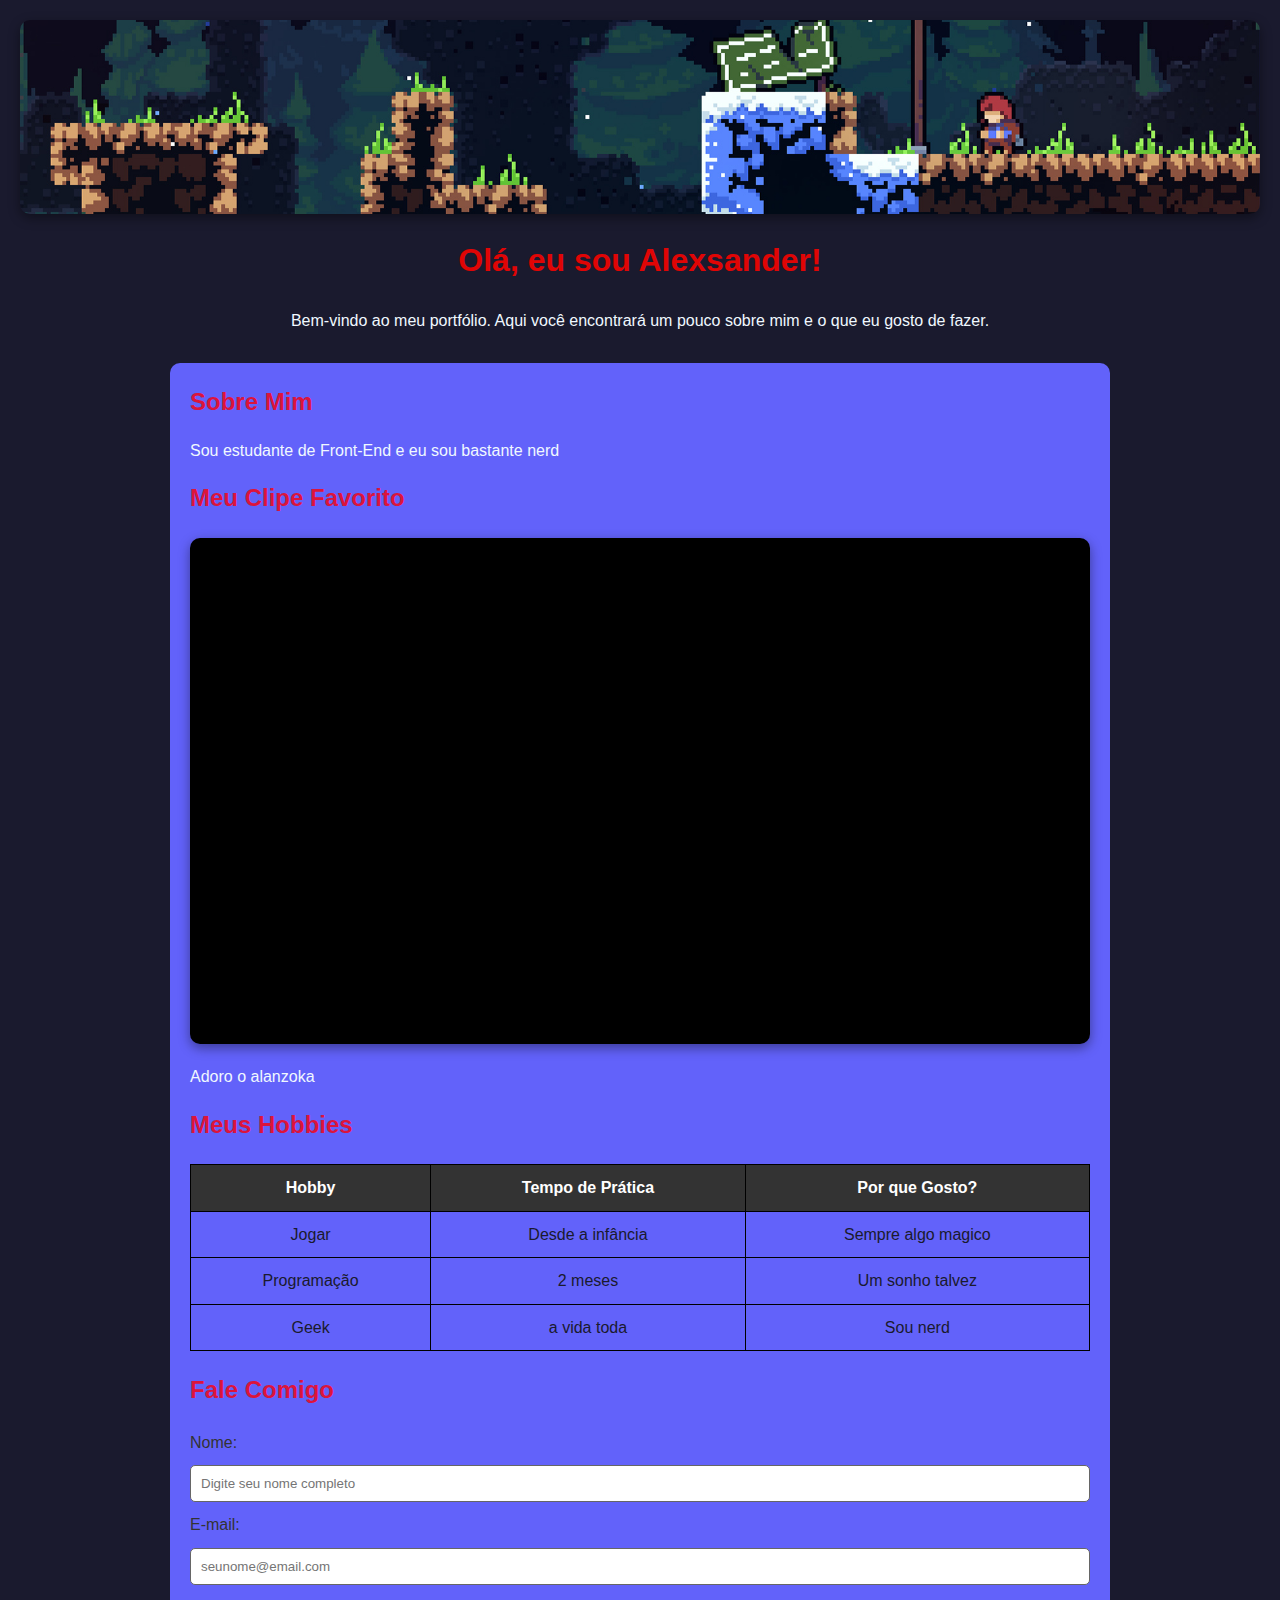
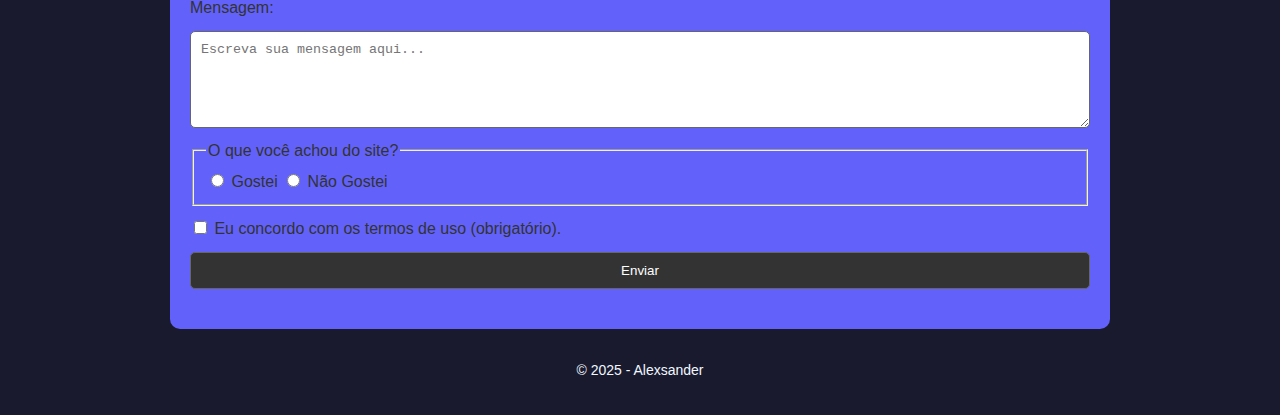
<file: index.html>
<!DOCTYPE html>
<html lang="pt-br">
<head>
    <meta charset="UTF-8">
    <meta name="viewport" content="width=device-width, initial-scale=1.0">
    <title>Meu Portfolio Pessoal</title>
    <link rel="stylesheet" href="css/style.css">
</head>
<body>
    <header>
    <div class="banner">
        <img src="img/celeste-banner.jpg" alt="Banner do meu portfólio">
    </div>
    <h1>Olá, eu sou Alexsander!</h1>
    <p>Bem-vindo ao meu portfólio. Aqui você encontrará um pouco sobre mim e o que eu gosto de fazer.</p>
</header>


    <main>
        <h2>Sobre Mim</h2>
        <p>Sou estudante de Front-End e eu sou bastante nerd </p>

        <h2>Meu Clipe Favorito</h2>
            
<div class="video-container">
    <iframe width="560" height="315" 
        src="https://www.youtube.com/embed/GGmQOKd3qzA" 
        title="YouTube video player" 
        frameborder="0" 
        allow="accelerometer; autoplay; clipboard-write; encrypted-media; gyroscope; picture-in-picture" 
        allowfullscreen>
    </iframe>
</div>
<p>Adoro o alanzoka</p>

        <h2>Meus Hobbies</h2>
        <table>
            <thead>
                <tr>
                    <th>Hobby</th>
                    <th>Tempo de Prática</th>
                    <th>Por que Gosto?</th>
                </tr>
            </thead>
            <tbody>
                <tr>
                    <td>Jogar</td>
                    <td>Desde a infância</td>
                    <td>Sempre algo magico</td>
                </tr>
                <tr>
                    <td>Programação</td>
                    <td>2 meses</td>
                    <td>Um sonho talvez</td>
                </tr>
                <tr>
                    <td>Geek</td>
                    <td>a vida toda</td>
                    <td>Sou nerd </td>
                </tr>
            </tbody>
        </table>

        <h2>Fale Comigo</h2>
        <form action="/enviar-contato" method="post">
            <label for="nome">Nome:</label>
            <input type="text" id="nome" name="nome" required placeholder="Digite seu nome completo">

            <label for="email">E-mail:</label>
            <input type="email" id="email" name="email" required placeholder="seunome@email.com">

            <label for="mensagem">Mensagem:</label>
            <textarea id="mensagem" name="mensagem" rows="5" required placeholder="Escreva sua mensagem aqui..."></textarea>

            <fieldset>
                <legend>O que você achou do site?</legend>
                <input type="radio" id="gostei" name="feedback" value="gostei" required>
                <label for="gostei">Gostei</label>
                <input type="radio" id="naoGostei" name="feedback" value="nao-gostei">
                <label for="naoGostei">Não Gostei</label>
            </fieldset>

            <label>
                <input type="checkbox" name="termos" required> Eu concordo com os termos de uso (obrigatório).
            </label>

            <button type="submit">Enviar</button>
        </form>
    </main>

    <footer>
        <p>&copy; 2025 - Alexsander</p>
    </footer>
</body>
</html>
</file>
<file: css/style.css>
p{
    color:aliceblue
}
body, h2 {
    color: crimson;
    margin: 0;
    padding: 0;
    font-family: Arial, sans-serif;
}
table{
    color: #1a1a2e;
}
h1 {
    color:rgb(224, 5, 5)
}
/* Fundo e layout */
body {
    background-color: #0000f8;
    color: #333;
    line-height: 1.6;
    padding: 20px;
}

header {
    text-align: center;
    margin-bottom: 30px;
}


main {
    max-width: 800px;
    margin: auto;
}

/* Tabela */
table {
    width: 100%;
    border-collapse: collapse;
    margin: 20px 0;
}

th, td {
    border: 1px solid #000000;
    padding: 10px;
    text-align: center;
}

th {
    background-color: #333333;
    color: white;
}

/* Formulário */
form {
    display: flex;
    flex-direction: column;
    gap: 10px;
    margin: 20px 0;
}

input, textarea, button {
    padding: 10px;
    border: 1px solid #666;
    border-radius: 5px;
}

button {
    background-color: #333;
    color: white;
    cursor: pointer;
}

button:hover {
    background-color: #555;
}

footer {
    text-align: center;
    margin-top: 30px;
    font-size: 14px;
    color: #666;
}
/* centralizar e deixar o vídeo responsivo */
.video-container {
    position: relative;
    padding-bottom: 56.25%; 
    height: 0;
    overflow: hidden;
    max-width: 100%;
    background: #000;
    margin: 20px 0;
    border-radius: 10px;
    box-shadow: 0 4px 12px rgba(0, 0, 0, 0.4); 
}

.video-container iframe {
    position: absolute;
    top: 0;
    left: 0;
    width: 100%;
    height: 100%;
    border: none;
    border-radius: 10px;
}

/* Banner */
.banner {
    width: 100%;
    max-height: 250px; /* altura máxima do banner */
    overflow: hidden; /* corta se a imagem for muito alta */
    margin-bottom: 20px;
    border-radius: 10px; 
    box-shadow: 0 4px 12px rgba(0, 0, 0, 0.4); /* sombra */
}

.banner img {
    width: 100%;
    height: auto; /* mantém proporção da imagem */
    display: block;
}
body {
    background-color: #1a1a2e; /* cor das laterais */
}

main {
    background-color: #6262fa; /* cor da área principal */
    max-width: 900px;
    margin: auto;
    padding: 20px;
    border-radius: 10px;
}
</file>
